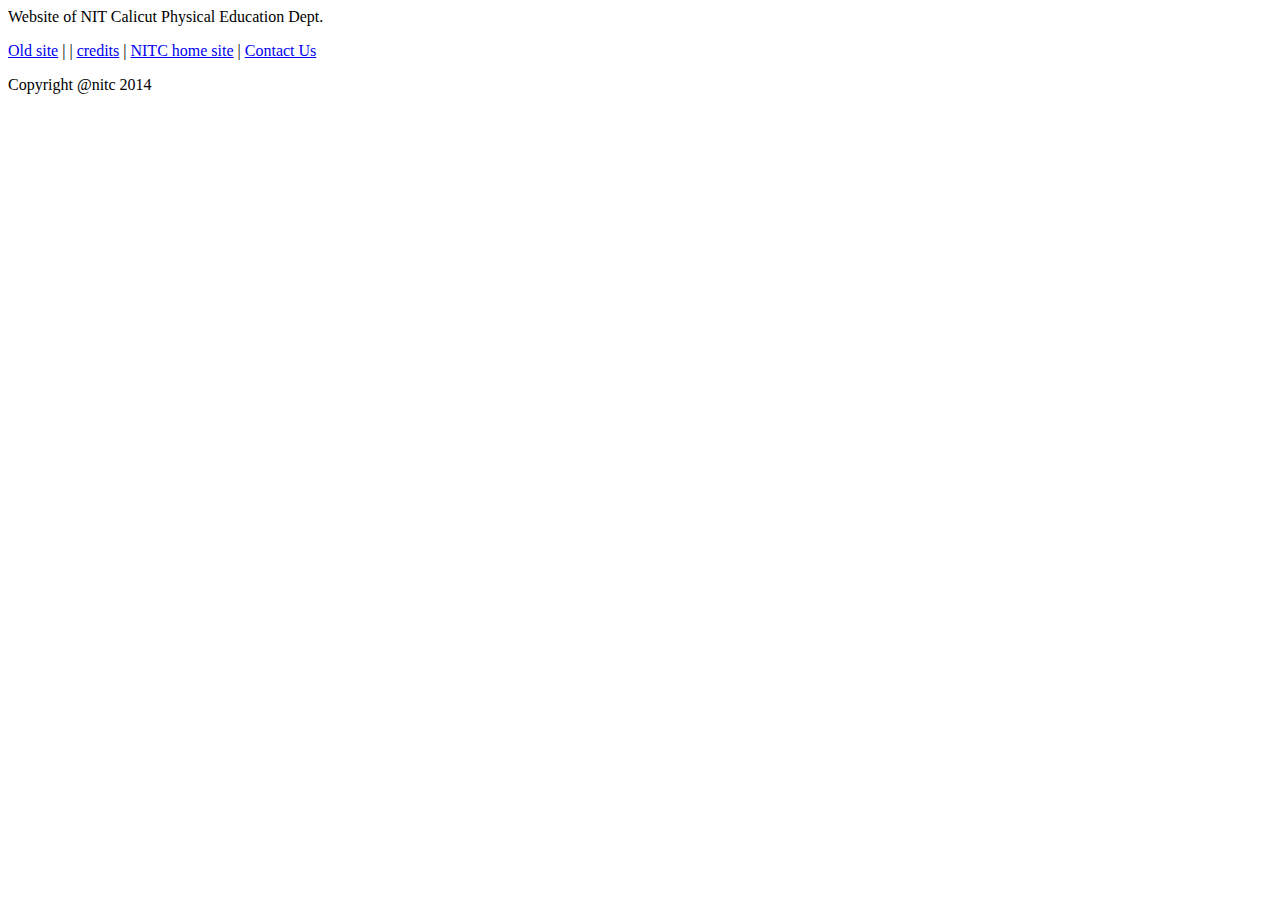
<file: template_lower.html>
<html>
 <body>
 <div id="content_footer"></div>
    <div id="footer">
	  <p>Website of NIT Calicut Physical Education Dept.</p>
      <p><a href="index.html">Old site</a> | <a href="examples.html"></a> | <a href="page.html">credits</a> | <a href="another_page.html">NITC home site</a> | <a href="contact.html">Contact Us</a></p>
      <p>Copyright @nitc 2014 </p>
    </div>
	</body>
	
</html>
</file>
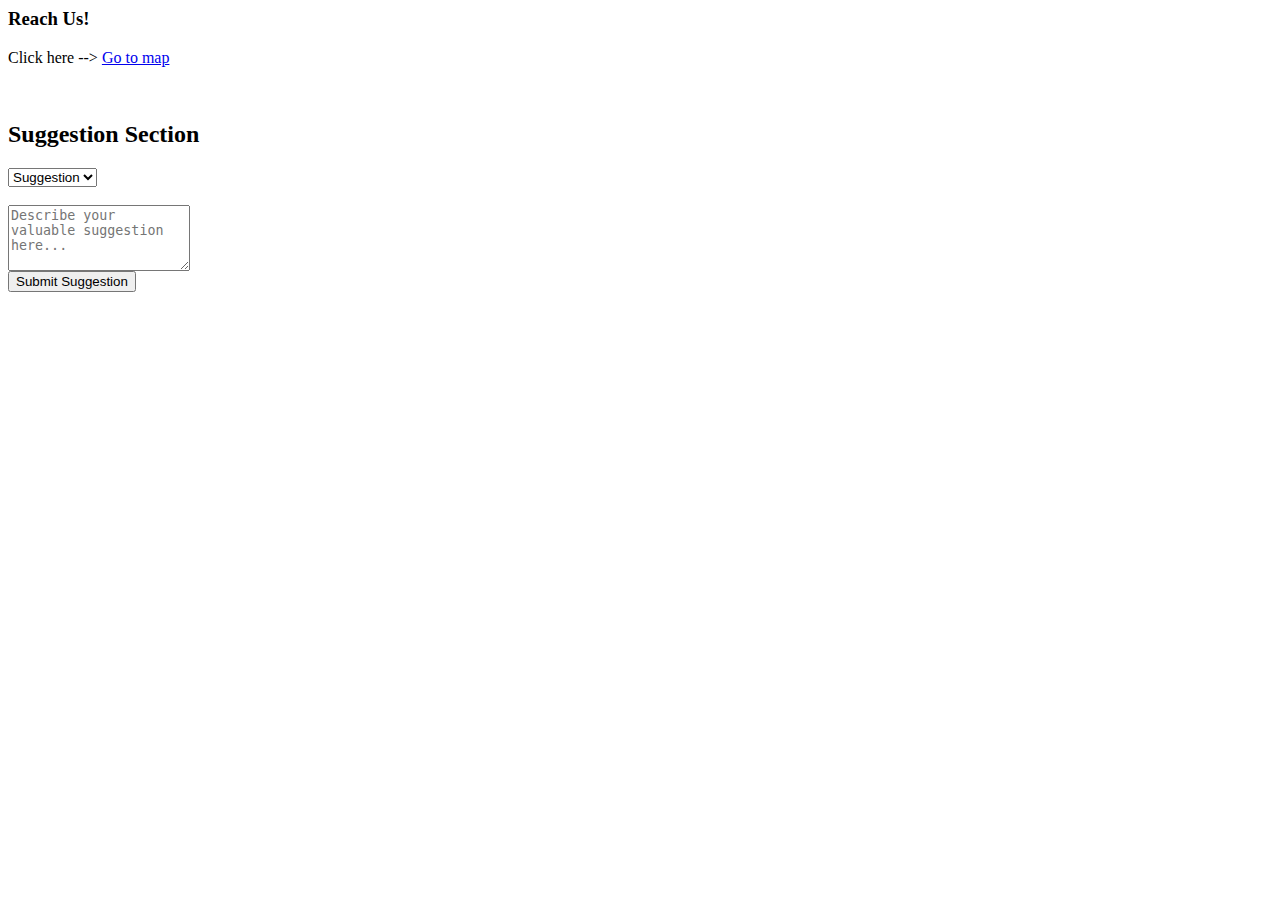
<file: template_middle.html>
<html>
<body>
<div id="template_middle">
<div class="sidebar">
          <div class="sidebar_top"></div>
          <div class="sidebar_item">
            <h3>Reach Us!</h3>
            <p>Click here --> <a href="map.jpg">Go to map</a></p>
          </div>
          <div class="sidebar_base"></div>
        </div><br>
        <div class="sidebar">
          <div class="sidebar_top"></div>
          <div class="sidebar_item">
            <h2>Suggestion Section</h2>
            <p> 
						<form action="mail2.php" method="post">
						
						<select name="type" id="stype">
								<option value="suggestion">Suggestion</option>
								<option value="complaint">Complaint</option>
							</select><br><br />
							<textarea name="suggestion" rows="4" cols="20" placeholder="Describe your valuable suggestion here...">
</textarea><br />
							<input type="submit" value="Submit Suggestion">
						</form>
			</p>
          </div>
          <div class="sidebar_base"></div>
        </div>
		</div>
		
</body>
</html>
</file>
